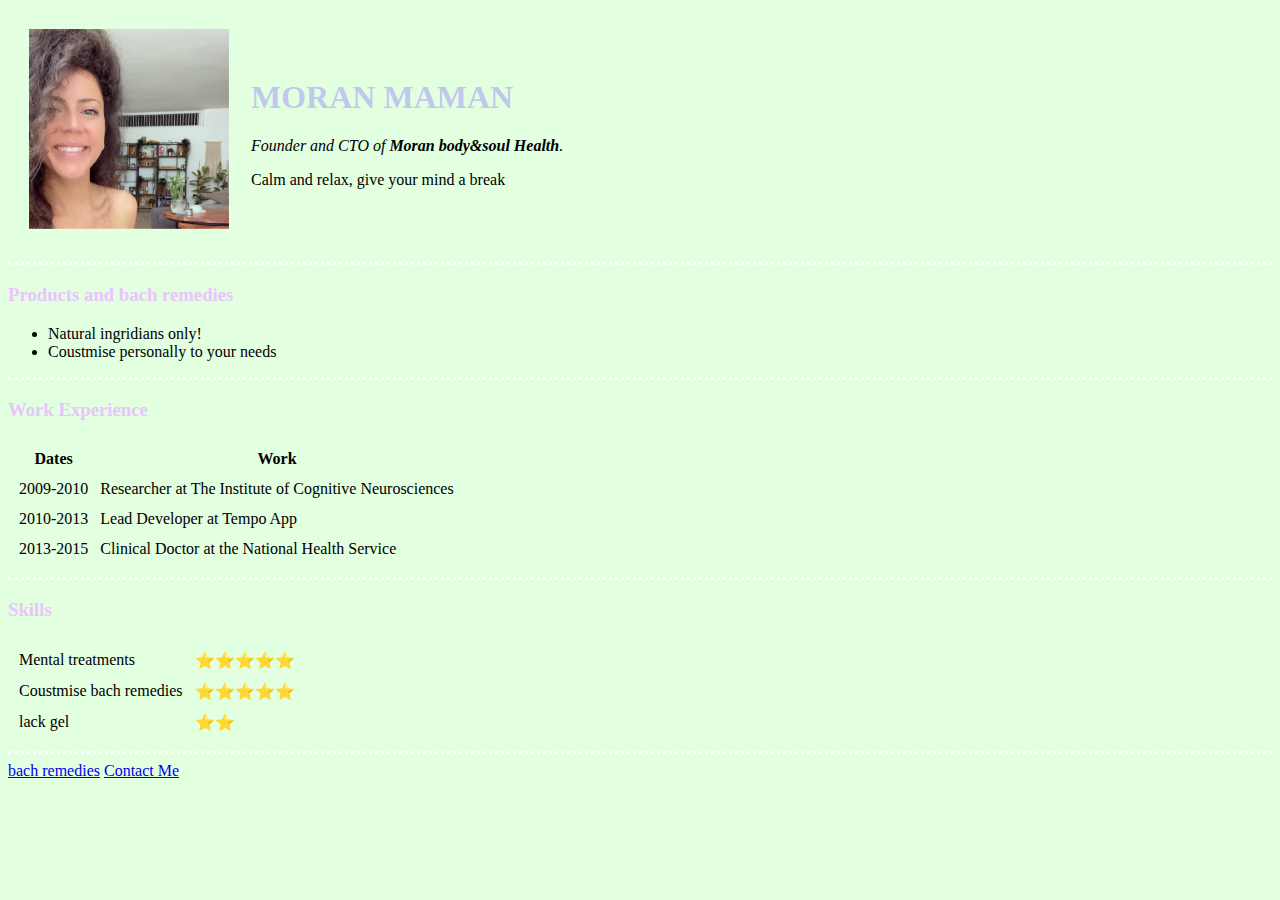
<file: index.html>
<!DOCTYPE html>
<html>
  <head>
    <meta charset="utf-8">
    <title>Moran's Personal Site</title>
    <link rel="stylesheet" href="css/styles.css">
  </head>

  <body >
    <table cellspacing="20">
      <tr>
        <td><img src="pictures/moran profile picture.jpg" width="200" alt="Moran profile picture"></td>
        <td><h1>MORAN MAMAN</h1>
        <p><em>Founder and CTO of <strong>Moran body&soul Health</strong>.</em></p>
        <p>Calm and relax,  give your mind a break</p></td>
      </tr>
    </table>
    <hr>
    <h3>Products and bach remedies</h3>
    <ul>
      <li>Natural ingridians only!</li>
      <li>Coustmise personally to your needs</li>
    </ul>
    <hr>
    <h3>Work Experience</h3>
    <table cellspacing="10">
      <thead>
        <tr>
          <th>Dates</th>
          <th>Work</th>
        </tr>
      </thead>
      <tbody>
        <tr>
          <td>2009-2010</td>
          <td>Researcher at The Institute of Cognitive Neurosciences</td>
        </tr>
        <tr>
          <td>2010-2013</td>
          <td>Lead Developer at Tempo App</td>
        </tr>
        <tr>
          <td>2013-2015</td>
          <td>Clinical Doctor at the National Health Service</td>
        </tr>
      </tbody>
    </table>
    <hr>
    <h3>Skills</h3>
    <table cellspacing="10">
      <tr>
        <td>Mental treatments</td>
        <td>⭐️⭐️⭐️⭐️⭐️</td>
      </tr>
      <tr>
        <td>Coustmise bach remedies</td>
        <td>⭐️⭐️⭐️⭐️⭐️</td>
      </tr>
      <tr>
        <td>lack gel</td>
        <td>⭐️⭐️</td>
      </tr>
    </table>
    <hr>
    <a href="remedies.html">bach remedies</a>
    <a href="contact-me.html">Contact Me</a>
  </body>
</html>
</file>
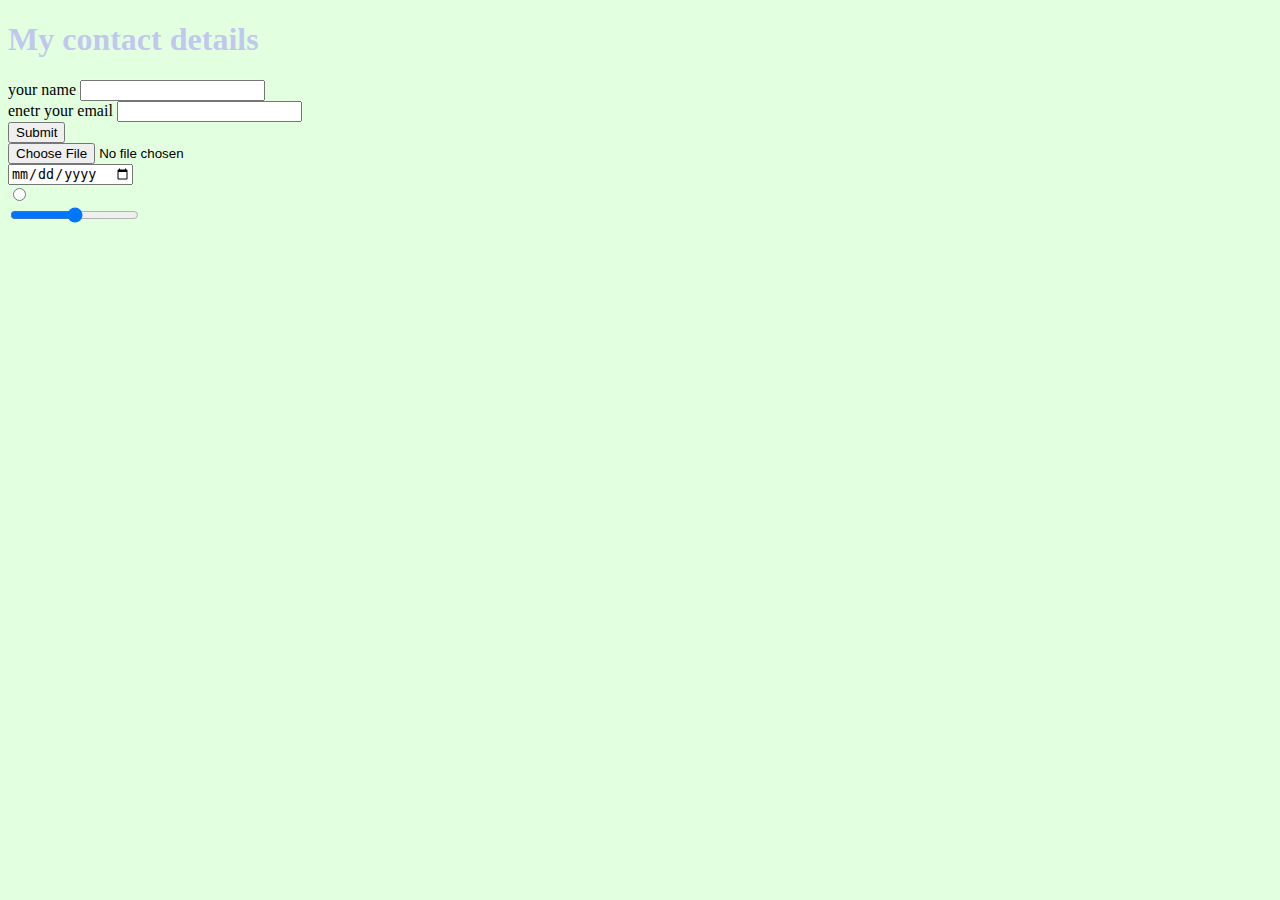
<file: contact-me.html>
<!DOCTYPE html>
<html lang="en">
<head>
    <meta charset="UTF-8">
    <meta name="viewport" content="width=device-width, initial-scale=1.0">
    <title>Contact me</title>
    <link rel="stylesheet" href="css/styles.css">
</head>
<body >
    <h1>My contact details</h1>
    <form class="" action="mailto:moran'sFlower@gmail.com" method="post">
        <label>your name </label>
        <input type="text"><br>
        <label>enetr your email</label>
        <input type="text"><br>
        <input type="submit"><br>
        <input type="file"><br>
        <input type="date"><br>
        <input type="radio"><br>
        <input type="range"><br>


    </form>
</body>
</html>
</file>
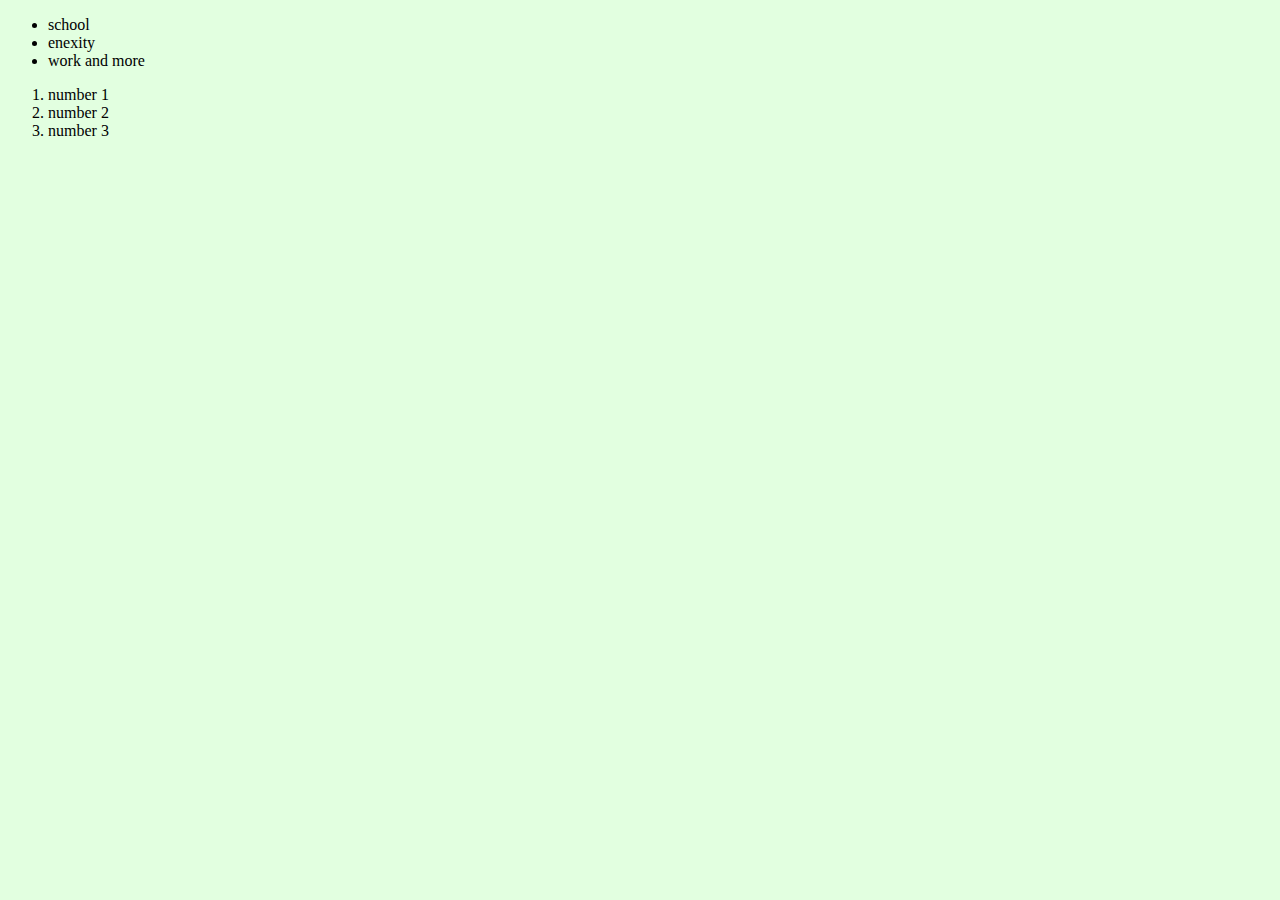
<file: remedies.html>
<!DOCTYPE html>
<html lang="en">
<head>
    <meta charset="UTF-8">
    <meta name="viewport" content="width=device-width, initial-scale=1.0">
    <title>Document</title>
    <link rel="stylesheet" href="css/styles.css">
</head>
<body >
    <ul>
        <li>school</li> 
        <li>enexity</li>
        <li>work and more</li>
     </ul>
     <ol>
         <li>number 1</li>
         <li>number 2</li>
         <li>number 3</li>
     </ol>
</body>
</html>
</file>
<file: css/styles.css>
body {
            background-color:rgba(17, 255, 0, 0.123) ;
        }
        hr {
            
            border-style: none;
            border-top: dotted;
            border-color: white;
            border-width: 3px; 
            
        }
        h1 {
            color: rgba(153, 127, 255, 0.459);
        }
        h3 {
            color: rgb(234, 196, 255);
        }
</file>
